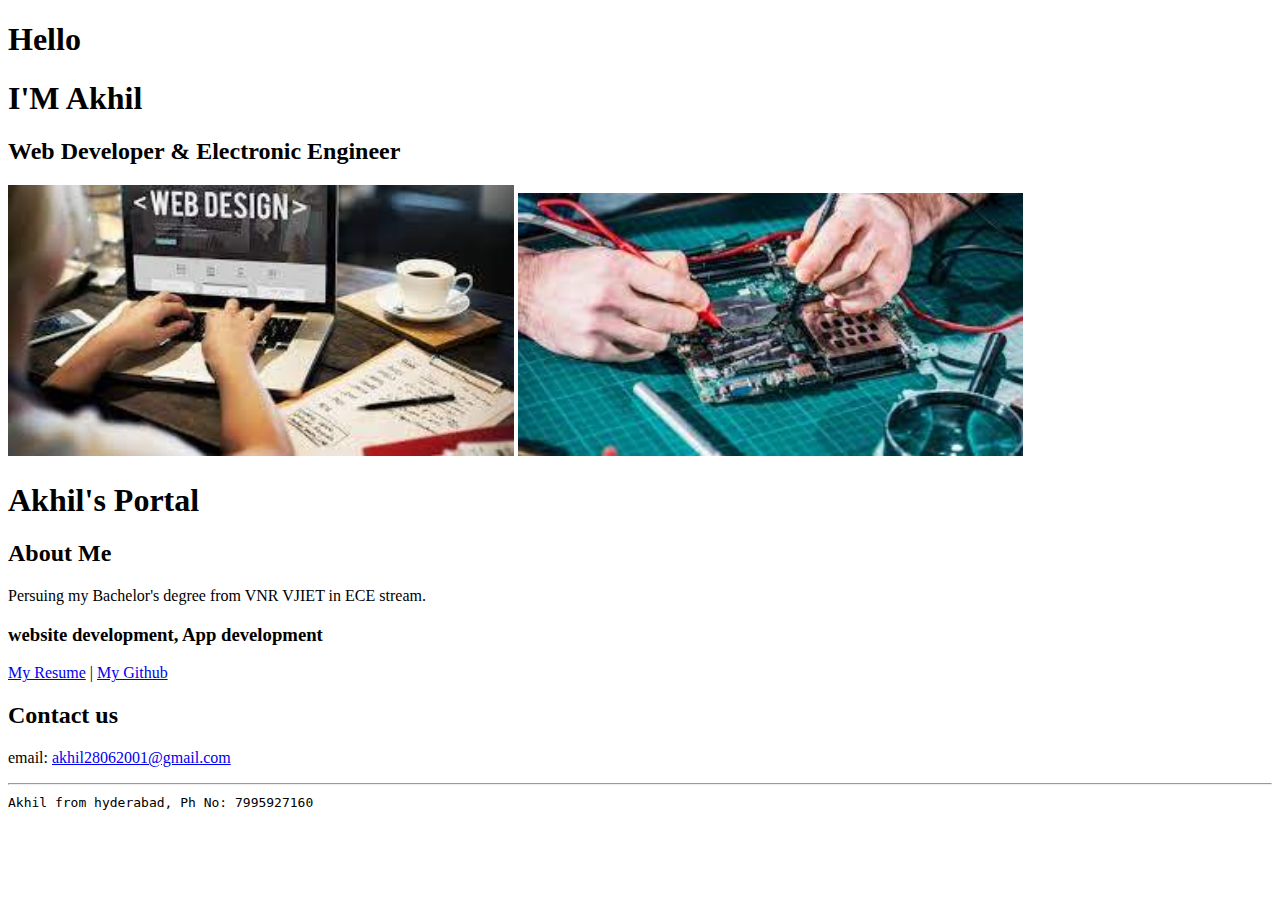
<file: index.html>
<!DOCTYPE html>
<html lang="en">

  <header>
    <title> Akhil's Portal</title
    <link rel="stylesheet" href="css/master.css">
    <meta name="viewport" content="widht=device-width, initial-scale=1">
    <meta name="name" content="Akhil's portal">
  </header>

  <body>
    <h1>Hello</h1>
    <h1>I'M Akhil</h1>
    <h2>Web Developer & Electronic Engineer</h2>
    <img src="webdesign.jpg" width="40%" alt="Akhils headshot">
    <img src="electronic engineer.jpg" alt="akhil's passion" width="40%">
    <h1>Akhil's Portal</h1>
    <h2>About Me</h2>
    <p>Persuing my Bachelor's degree from VNR VJIET in ECE stream.</p>
    <h3>website development, App development</h3>


    <p><a href="resume.html">My Resume</a> | <a href="https://github.com/chintu242/akhil.github.io">My Github</a></p>
    <h2>Contact us</h2>


    <p>email: <a href= "mailto:akhil28062001@gmail.com" target="_blank">akhil28062001@gmail.com</a></p>

  </body>

  <footer>
    <hr>
    <code>Akhil from hyderabad, Ph No: 7995927160</code>


  </footer>

</html>
</file>
